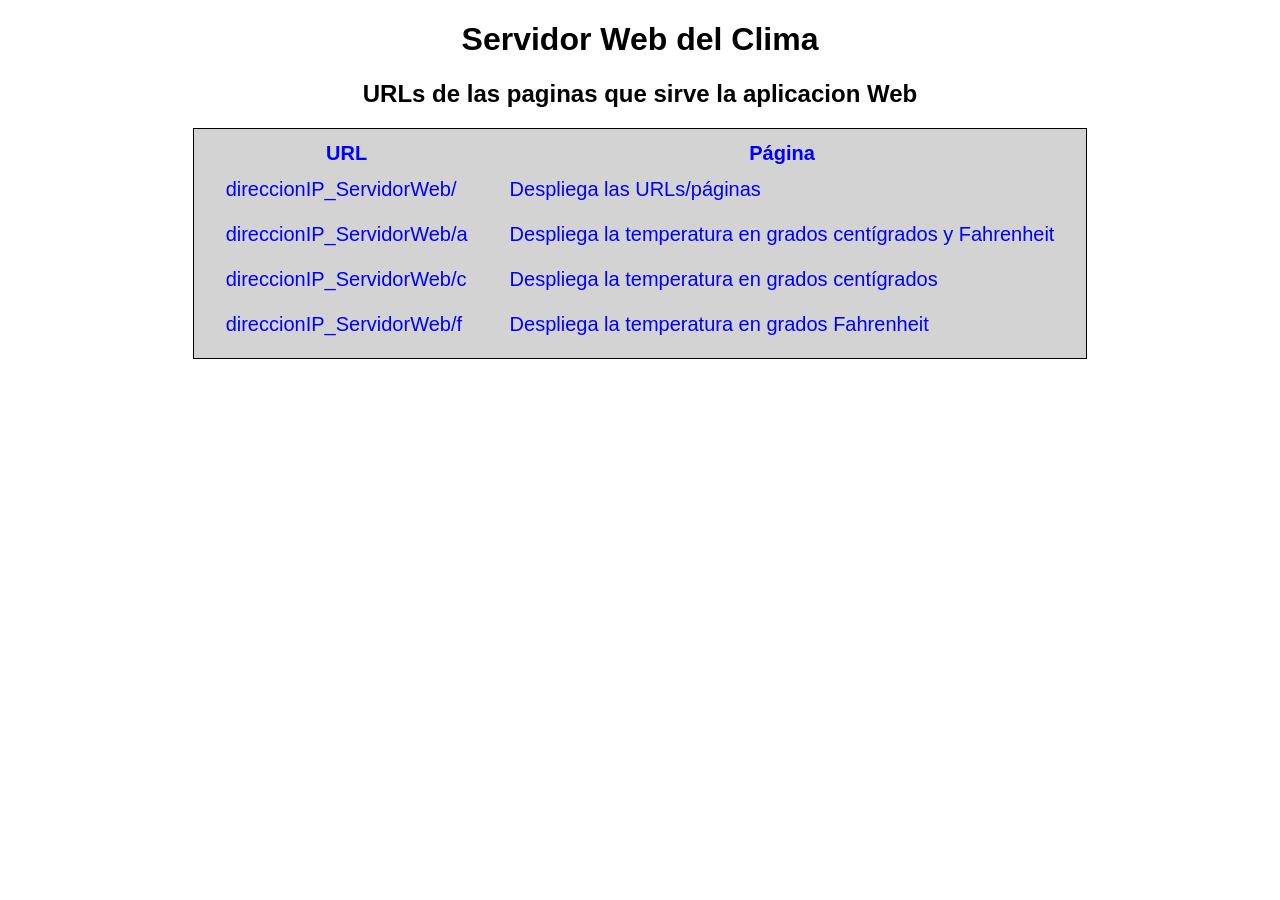
<file: index.html>
<!DOCTYPE html>
<!--
 index.html

 Pagina web que muestra las URLs de las paginas que sirve la
 aplicacion Web tempAsyncWebServer.

 La página se almacena en el sistema de archivos LittleFS en la
 memoria flash del microcontrolador ESP32 para ahorrar espacio
 en la memoria RAM
-->
<html>

<head>
    <meta name=\"viewport\" content=\"width=device-width, initial-scale=1\">
    <title>Clima Web Server As&iacute;ncrono</title>
    <link rel="stylesheet" type="text/css" href="estilos.css">
</head>

<body>
    <h1>Servidor Web del Clima</h1>
    <h2>URLs de las paginas que sirve la aplicacion Web</h2>
    <table>
        <tr>
            <th>URL</th>
            <th>P&aacute;gina</td>
        </tr>
        <tr>
            <td>direccionIP_ServidorWeb/</td>
            <td>Despliega las URLs/p&aacute;ginas</td>
        </tr>
        <tr>
            <td>direccionIP_ServidorWeb/a</td>
            <td>Despliega la temperatura en grados
                cent&iacute;grados y Fahrenheit</td>
        </tr>
        <tr>
            <td>direccionIP_ServidorWeb/c</td>
            <td>Despliega la temperatura en grados
                cent&iacute;grados</td>
        </tr>
        <tr>
            <td>direccionIP_ServidorWeb/f</td>
            <td>Despliega la temperatura en grados
                Fahrenheit</td>
        </tr>
    </table>
</body>

</html>
</file>
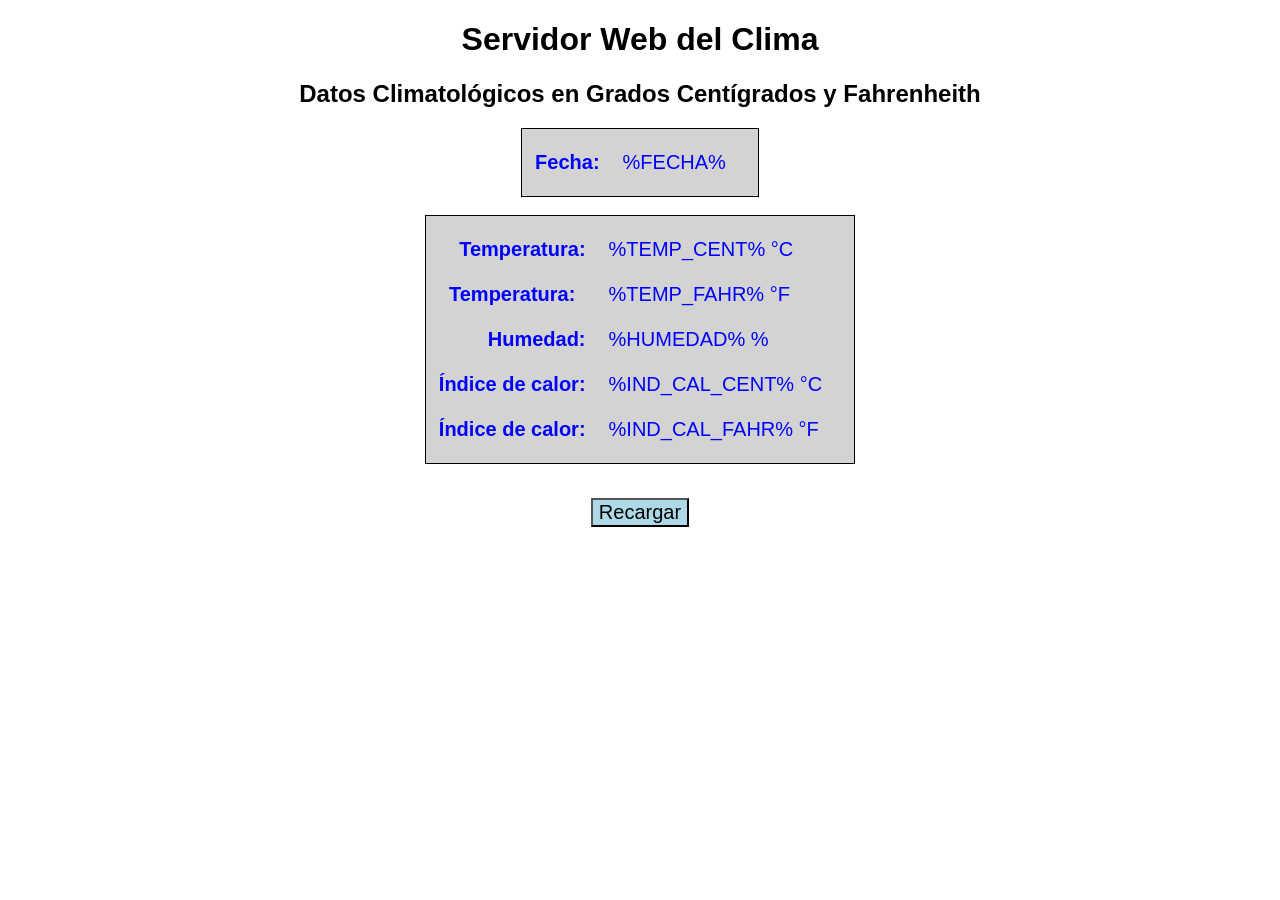
<file: temperatura.html>
<!DOCTYPE html>
<!--
 temperatura.html

 Pagina web con los datos de la fecha, la hora, la temperatura en
 grados centigrados y Fahrenheit, humedad e indice de calor en
 grados centigrados y Fahrenheit. 
 La página se almacena en el sistema de archivos LittleFS en la
 memoria flash del microcontrolador ESP32 para ahorrar espacio
 en la memoria RAM

 Los elementos incrustados %FECHA%, %HUMEDAD%, %TEMP_CENT%,
 %TEMP_FAHR%, %IND_CAL_CENT% y %IND_CAL_FAHR% seran reemplazados
 por los valores de la fecha y hora, la humedad, la temperatura
 en grados centigrados, la temperatura en grados Fahrenheit,
 el indice de calor en grados centigrados y el indice de calor
 en grados Fahrenheit. La substitución lo hace la funcion
 processor()
-->
<html>

<head>
    <meta name=\"viewport\" content=\"width=device-width, initial-scale=1\">
    <title>Clima Web Server As&iacute;ncrono</title>
    <link rel="stylesheet" type="text/css" href="estilos.css">
</head>

<body>
    <h1>Servidor Web del Clima</h1>
    <h2>Datos Climatol&oacute;gicos en Grados Cent&iacute;grados
        y Fahrenheith</h2>
    <form action="/a">
        <table>
            <tr>
                <th class="derecha">Fecha: </th>
                <td>%FECHA%</td>
            </tr>
        </table>
        <br />
        <table>
            <tr>
                <th class="derecha">Temperatura: </th>
                <td>%TEMP_CENT% &deg;C</td>
            </tr>
            <tr>
                <th>Temperatura: </th>
                <td>%TEMP_FAHR% &deg;F</td>
            </tr>
            <tr>
                <th class="derecha">Humedad: </th>
                <td>%HUMEDAD% &percnt;</td>
            </tr>
            <tr>
                <th class="derecha">&Iacute;ndice de calor:
                </th>
                <td>%IND_CAL_CENT% &deg;C</td>
            </tr>
            <tr>
                <th class="derecha">&Iacute;ndice de calor:
                </th>
                <td>%IND_CAL_FAHR% &deg;F</td>
            </tr>
        </table>
        <br />
        <p>
            <input type="submit" name="boton" value="Recargar">
        </p>
    </form>
</body>
</html>
</file>
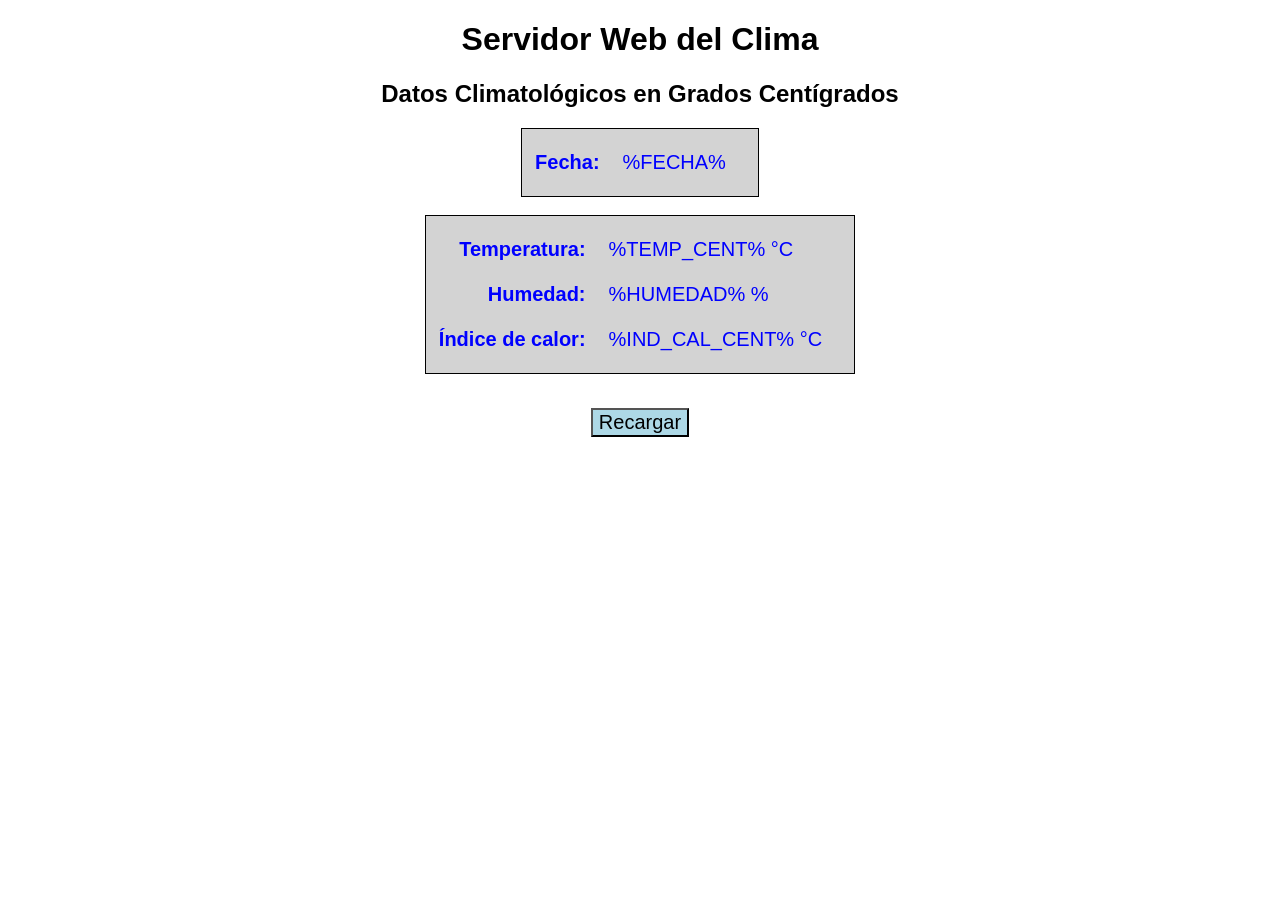
<file: temperaturaCent.html>
<!DOCTYPE html>
<!--
 temperaturaCent.html

 Pagina web con los datos de la fecha, la hora, la temperatura en
 grados centigrados humedad e indice de calor en grados
 centigrados y Fahrenheit.

 La página se almacena en el sistema de archivos LittleFS en la
 memoria flash del microcontrolador ESP32 para ahorrar espacio
 Los elementos incrustados %FECHA%, %HUMEDAD%, %TEMP_CENT% y
 %IND_CAL_CENT% seran reemplazados por los valores de la fecha
 y hora, la humedad, la temperatura y el indice de calor en
 grados centigrados. La substitución lo hace la funcion
 processor()
-->
<html>

<head>
    <meta name=\"viewport\" content=\"width=device-width, initial-scale=1\">
    <title>Clima Web Server As&iacute;ncrono</title>
    <link rel="stylesheet" type="text/css" href="estilos.css">
</head>

<body>
    <h1>Servidor Web del Clima</h1>
    <h2>Datos Climatol&oacute;gicos en Grados
        Cent&iacute;grados</h2>
    <form action="/c">
        <table>
            <tr>
                <th class="derecha">Fecha: </th>
                <td>%FECHA%</td>
            </tr>
        </table>
        <br />
        <table>
            <tr>
                <th class="derecha">Temperatura: </th>
                <td>%TEMP_CENT% &deg;C</td>
            </tr>
            <tr>
                <th class="derecha">Humedad: </th>
                <td>%HUMEDAD% &percnt;</td>
            </tr>
            <tr>
                <th class="derecha">&Iacute;ndice de calor:
                </th>
                <td>%IND_CAL_CENT% &deg;C</td>
            </tr>
        </table>
        <br />
        <p>
            <input type="submit" name="boton" value="Recargar">
        </p>
    </form>
    </body>
   </html>
</file>
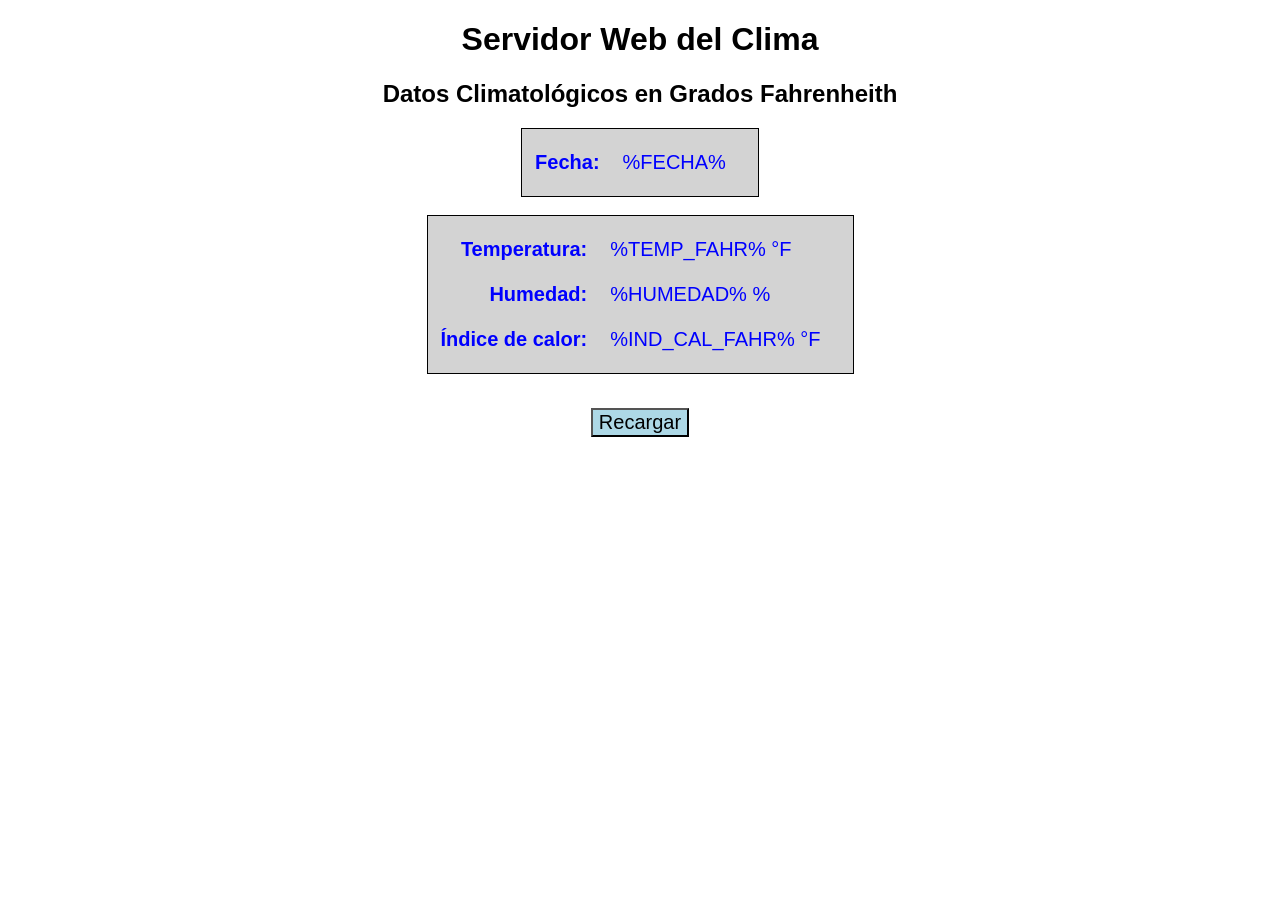
<file: temperaturaFahr.html>
<!DOCTYPE html>
<!--
 temperaturaFahr.html

 Pagina web con los datos de la fecha, la hora, la temperatura en
 grados Fahrenheit, humedad e indice de calor en grados
 Fahrenheit.

 La página se almacena en el sistema de archivos LittleFS en la
 memoria flash del microcontrolador ESP32 para ahorrar espacio

 Los elementos incrustados %FECHA%, %HUMEDAD%, %TEMP_FAHR%,
 y %IND_CAL_FAHR% seran reemplazados por los valores de la fecha
 y hora, la humedad, la temperatura en grados Fahrenheit y el
 indice de calor en grados Fahrenheit. La substitución lo hace
 la funcion processor()
-->
<html>

<head>
    <meta name=\"viewport\" content=\"width=device-width, initial-scale=1\">
    <title>Clima Web Server As&iacute;ncrono</title>
    <link rel="stylesheet" type="text/css" href="estilos.css">
</head>

<body>
    <h1>Servidor Web del Clima</h1>
    <h2>Datos Climatol&oacute;gicos en Grados Fahrenheith</h2>
    <form action="/f">
        <table>
            <tr>
                <th class="derecha">Fecha: </th>
                <td>%FECHA%</td>
            </tr>
        </table>
        <br />
        <table>
            <tr>
                <th class="derecha">Temperatura: </th>
                <td>%TEMP_FAHR% &deg;F</td>
            </tr>
            <tr>
                <th class="derecha">Humedad: </th>
                <td>%HUMEDAD% &percnt;</td>
            </tr>
            <tr>
                <th class="derecha">&Iacute;ndice de calor:
                </th>
                <td>%IND_CAL_FAHR% &deg;F</td>
            </tr>
        </table>
        <br />
        <p>
            <input type="submit" name="boton" value="Recargar">
        </p>
    </form>
</body>

</html>
</file>
<file: estilos.css>
/*
 * estilos.css
 *
 * Hoja de estilos en cascada de la pagina web de la aplicación web
 * asincrona tempAsyncWebServer.
 *
 * El archivo se almacena en el sistema de archivos LittleFS en la
 * memoria flash del microcontrolador ESP32 para ahorrar espacio
 * en la memoria RAM
 */
 html {
    font-family: Helvetica;
   }
   h1, h2, p {
    text-align: center;
   }
   table {
    background-color: lightgray;
    border: 1px solid black;
    color: blue;
    padding: 10px;
    margin-left: auto;
    margin-right: auto;
    font-size: 20px;
   }
   th.derecha {
    text-align: right;
   }
   td {
    padding: 10px 20px;
   }
   input[type=submit] {
    background-color: lightblue;
    font-size: 20px;
   }
</file>
